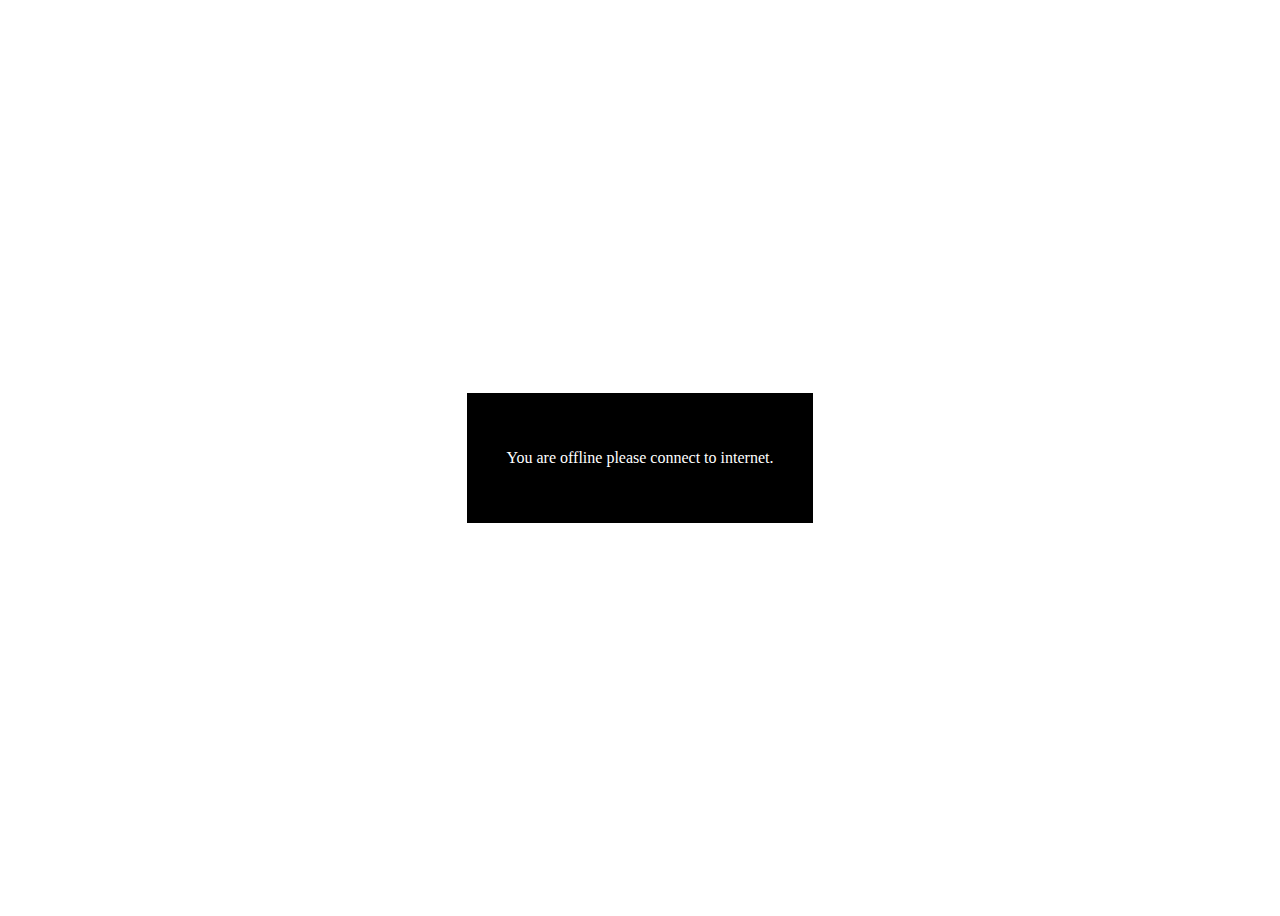
<file: offline.html>
<!DOCTYPE html>
<html lang="en">
<head>
    <meta charset="UTF-8">
    <meta http-equiv="X-UA-Compatible" content="IE=edge">
    <meta name="viewport" content="width=device-width, initial-scale=1.0">
    <title>Black Hat</title>
</head>
<body>
    <div style="height:100vh;display:flex;justify-content:center;align-items:center;">
        <div style="background-color: black;color: white; padding:40px 40px;">
            <p>You are offline please connect to internet.</p>
        </div>
    </div>
</body>
</html>
</file>
